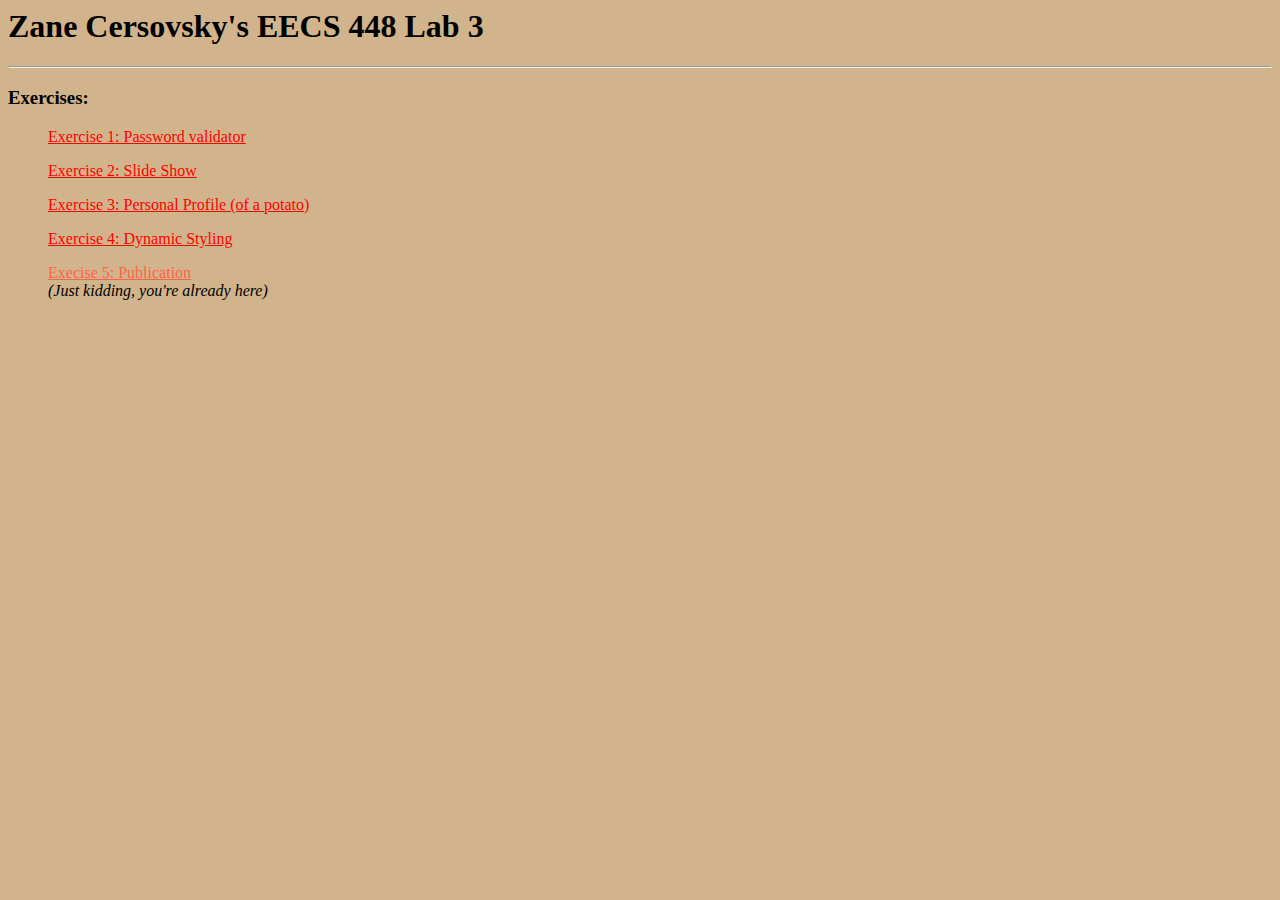
<file: index.html>
<html>
    <head>
        <title>
            Lab 03 - Zane Cersovsky
        </title>
        <style>
            body {
                background: tan;
            }
            a {
                color: red
            }
            a:visited {
                color:tomato
            }
        </style>
    </head>
    <body>
        <h1>
            Zane Cersovsky's EECS 448 Lab 3
        </h1>
        <hr/>
        <h3>Exercises:</h3>
        <ul>
            <a href="validator.html">Exercise 1: Password validator</a>
        </ul>
        <ul>
            <a href="slide-show.html">Exercise 2: Slide Show</a>
        </ul>
        <ul>
            <a href="tater.html">Exercise 3: Personal Profile (of a potato)</a>
        </ul>
        <ul>
            <a href="loremipsum.html">Exercise 4: Dynamic Styling</a>
        </ul>
        <ul>
            <a href="">Execise 5: Publication</a><br/>
            <i>(Just kidding, you're already here)</i>
        </ul>
    </body>
</html>
</file>
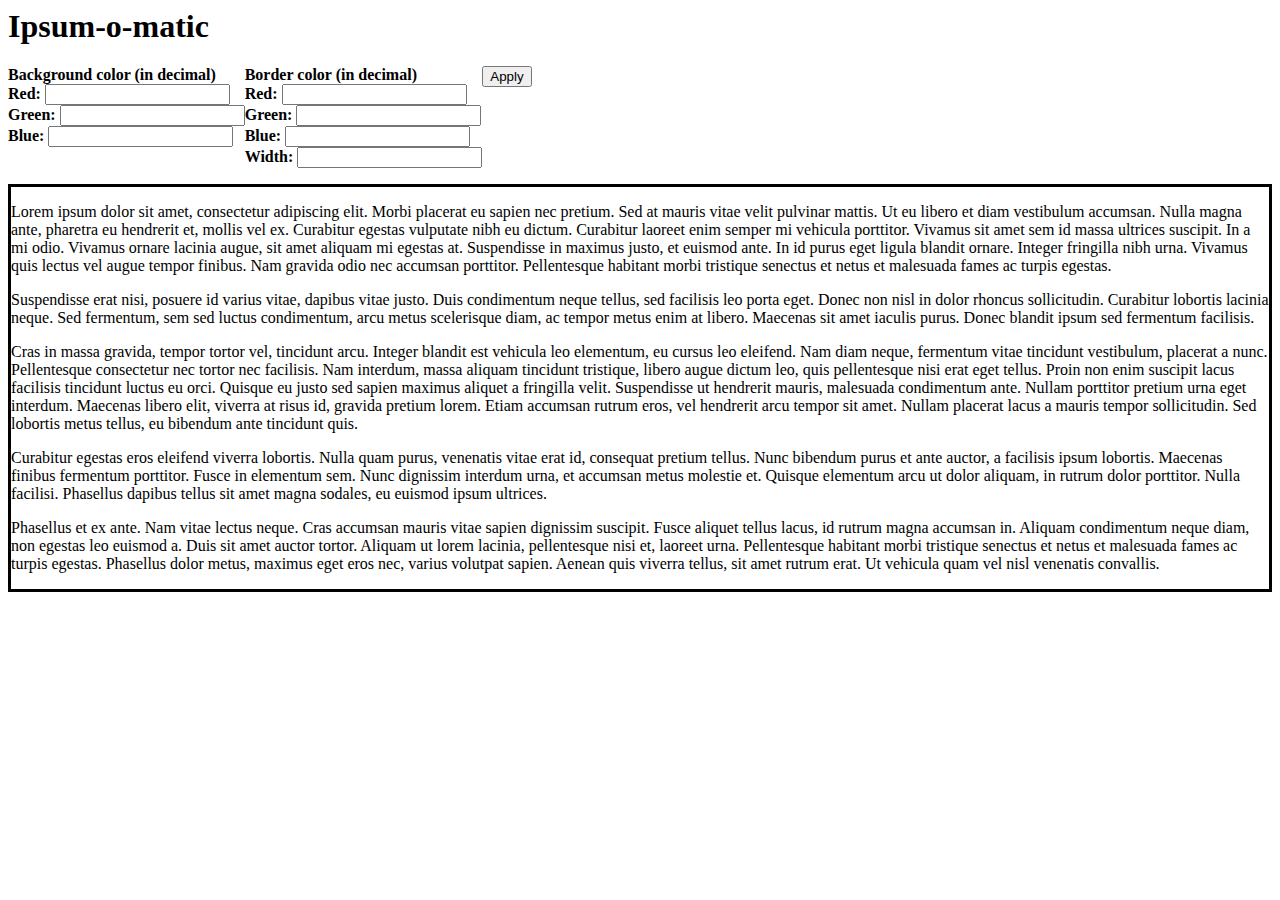
<file: loremipsum.html>
<html>
    <head>
        <title>Ipsum-o-matic</title>
        <link rel="stylesheet" href="css/ipsum.css"/>
        <script src="js/ipsum.js"></script>
    </head>
    <body>
        <h1>Ipsum-o-matic</h1>
        <div id="controller">
            <div class="controls">
                <form name="background">
                    <b>Background color (in decimal)</b><br/>
                    <b>Red: </b><input name="red"><br/>
                    <b>Green: </b><input name="green"><br/>
                    <b>Blue: </b><input name="blue">
                </form>
            </div>
            <div class="controls">
                <form name="border">
                    <b>Border color (in decimal)</b><br/>
                    <b>Red: </b><input name="red"><br/>
                    <b>Green: </b><input name="green"><br/>
                    <b>Blue: </b><input name="blue"><br/>
                    <b>Width: </b><input name="width">
                </form>
            </div>
            <div class="controls">
                <input type="button" value="Apply" onclick="applyColors();">
            </div>
        </div>
        <div id="ipsum-container">
            <p>
                Lorem ipsum dolor sit amet, consectetur adipiscing elit. Morbi placerat eu sapien nec pretium. 
                Sed at mauris vitae velit pulvinar mattis. Ut eu libero et diam vestibulum accumsan. Nulla magna 
                ante, pharetra eu hendrerit et, mollis vel ex. Curabitur egestas vulputate nibh eu dictum. Curabitur 
                laoreet enim semper mi vehicula porttitor. Vivamus sit amet sem id massa ultrices suscipit. In a mi 
                odio. Vivamus ornare lacinia augue, sit amet aliquam mi egestas at. Suspendisse in maximus justo, et 
                euismod ante. In id purus eget ligula blandit ornare. Integer fringilla nibh urna. Vivamus quis lectus 
                vel augue tempor finibus. Nam gravida odio nec accumsan porttitor. Pellentesque habitant morbi 
                tristique senectus et netus et malesuada fames ac turpis egestas.
            </p>
            <p>
                Suspendisse erat nisi, posuere id varius vitae, dapibus vitae justo. Duis condimentum neque tellus, 
                sed facilisis leo porta eget. Donec non nisl in dolor rhoncus sollicitudin. Curabitur lobortis 
                lacinia neque. Sed fermentum, sem sed luctus condimentum, arcu metus scelerisque diam, ac tempor 
                metus enim at libero. Maecenas sit amet iaculis purus. Donec blandit ipsum sed fermentum facilisis.
            </p>
            <p>
                Cras in massa gravida, tempor tortor vel, tincidunt arcu. Integer blandit est vehicula leo 
                elementum, eu cursus leo eleifend. Nam diam neque, fermentum vitae tincidunt vestibulum, placerat 
                a nunc. Pellentesque consectetur nec tortor nec facilisis. Nam interdum, massa aliquam tincidunt 
                tristique, libero augue dictum leo, quis pellentesque nisi erat eget tellus. Proin non enim suscipit 
                lacus facilisis tincidunt luctus eu orci. Quisque eu justo sed sapien maximus aliquet a fringilla 
                velit. Suspendisse ut hendrerit mauris, malesuada condimentum ante. Nullam porttitor pretium urna 
                eget interdum. Maecenas libero elit, viverra at risus id, gravida pretium lorem. Etiam accumsan 
                rutrum eros, vel hendrerit arcu tempor sit amet. Nullam placerat lacus a mauris tempor sollicitudin. 
                Sed lobortis metus tellus, eu bibendum ante tincidunt quis.
            </p>
            <p>
                Curabitur egestas eros eleifend viverra lobortis. Nulla quam purus, venenatis vitae erat id, 
                consequat pretium tellus. Nunc bibendum purus et ante auctor, a facilisis ipsum lobortis. 
                Maecenas finibus fermentum porttitor. Fusce in elementum sem. Nunc dignissim interdum urna, et 
                accumsan metus molestie et. Quisque elementum arcu ut dolor aliquam, in rutrum dolor porttitor. 
                Nulla facilisi. Phasellus dapibus tellus sit amet magna sodales, eu euismod ipsum ultrices.
            </p>
            <p>
                Phasellus et ex ante. Nam vitae lectus neque. Cras accumsan mauris vitae sapien dignissim suscipit. 
                Fusce aliquet tellus lacus, id rutrum magna accumsan in. Aliquam condimentum neque diam, non egestas 
                leo euismod a. Duis sit amet auctor tortor. Aliquam ut lorem lacinia, pellentesque nisi et, laoreet 
                urna. Pellentesque habitant morbi tristique senectus et netus et malesuada fames ac turpis egestas. 
                Phasellus dolor metus, maximus eget eros nec, varius volutpat sapien. Aenean quis viverra tellus, sit 
                amet rutrum erat. Ut vehicula quam vel nisl venenatis convallis.
            </p>
        </div>
    </body>
</html>
</file>
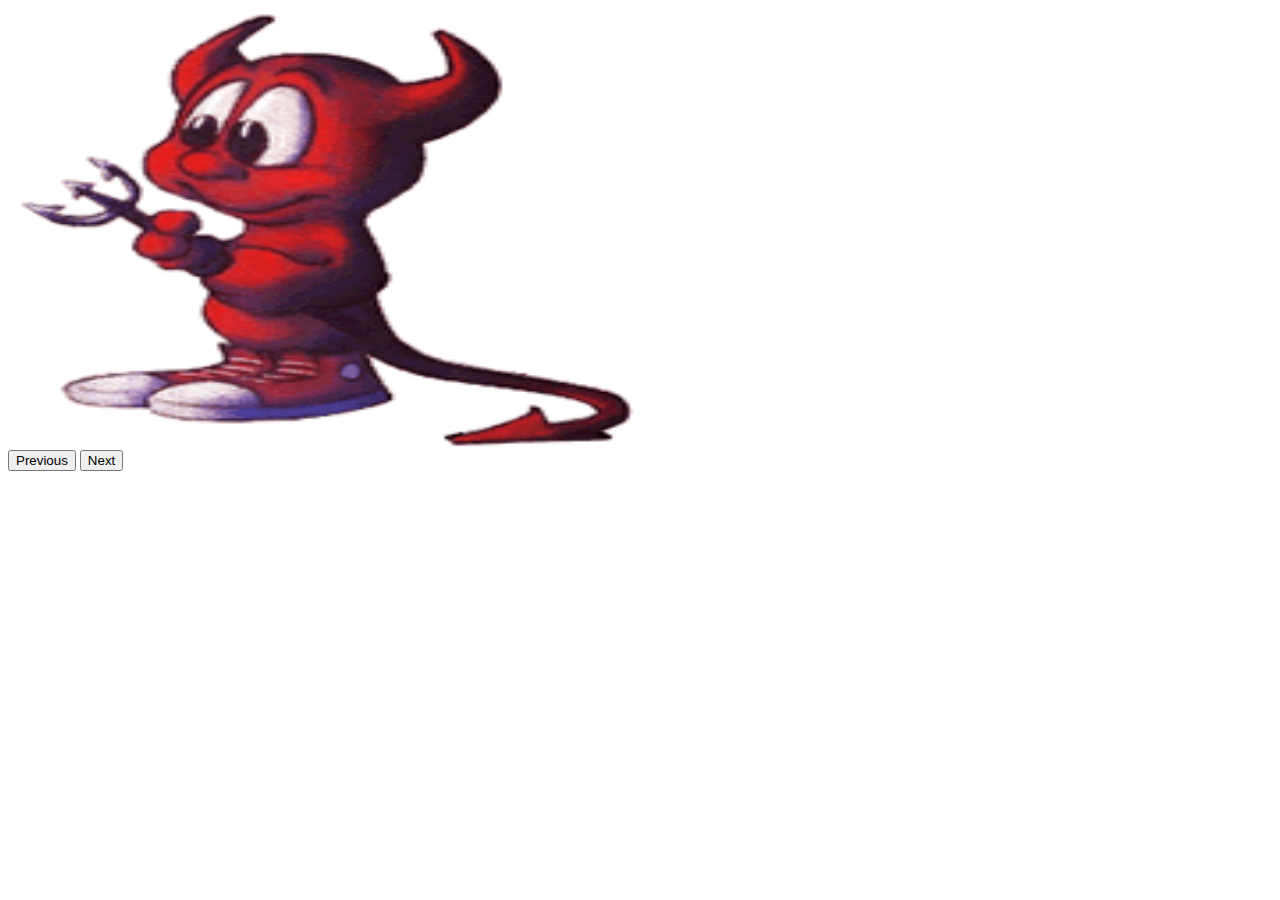
<file: slide-show.html>
<html>
    <head>
        <title>Exercise 2: Slide Show</title>
        <script src="js/slide-show.js"></script>
    </head>
    <body onload="slideShow.display();">
        <img id="slide" height="50%" width="50%"/>
        <br/>
        <span style="text-align: left;">
            <input type="button" onclick="slideShow.prev();" value="Previous"/>
        </span>
        <span style="text-align: right;">
            <input type="button" onclick="slideShow.next();" value="Next"/>
        </span>
    </body>
</html>
</file>
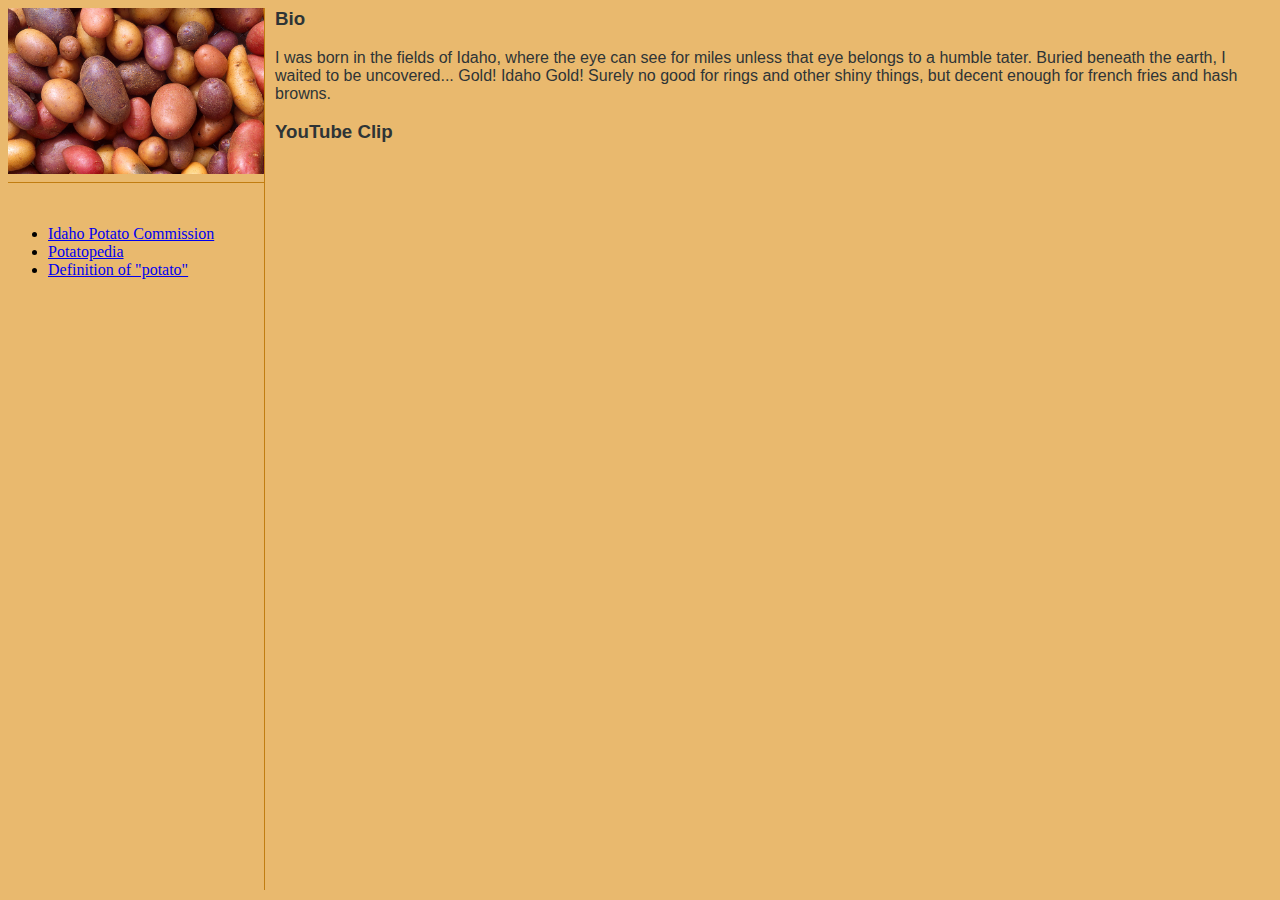
<file: tater.html>
<html>
    <head>
        <title>Exercise 3: Personal Profile (of a potato)</title>
    </head>
    <link rel="stylesheet" href="css/tater.css"/>
    <body>
        <div class="left-banner">
            <img src="images/tater_profile.jpg" id="profile-pic"/>            
            <br/>
            <hr/>
            <br/>
            <ul>
                <li>
                    <a href="https://idahopotato.com/">Idaho Potato Commission</a>
                </li>
                <li>
                    <a href="https://en.wikipedia.org/wiki/Potato">Potatopedia</a>
                </li>
                <li>
                    <a href="http://www.merriam-webster.com/dictionary/potato">Definition of "potato"</a>
                </li>
            </ul>
        </div>
        <div class="container">
            <h3>Bio</h3>
            <p>
                I was born in the fields of Idaho, where the eye can see for miles unless that eye belongs 
                to a humble tater. Buried beneath the earth, I waited to be uncovered... Gold! Idaho Gold! 
                Surely no good for rings and other shiny things, but decent enough for french fries and hash 
                browns.
            </p>
            <h3>YouTube Clip</h3>
            <p>
                <iframe width="560" height="315" src="https://www.youtube-nocookie.com/embed/dJfSS0ZXYdo?rel=0" frameborder="0" allowfullscreen></iframe>
            </p>
        </div>
    </body>
</html>
</file>
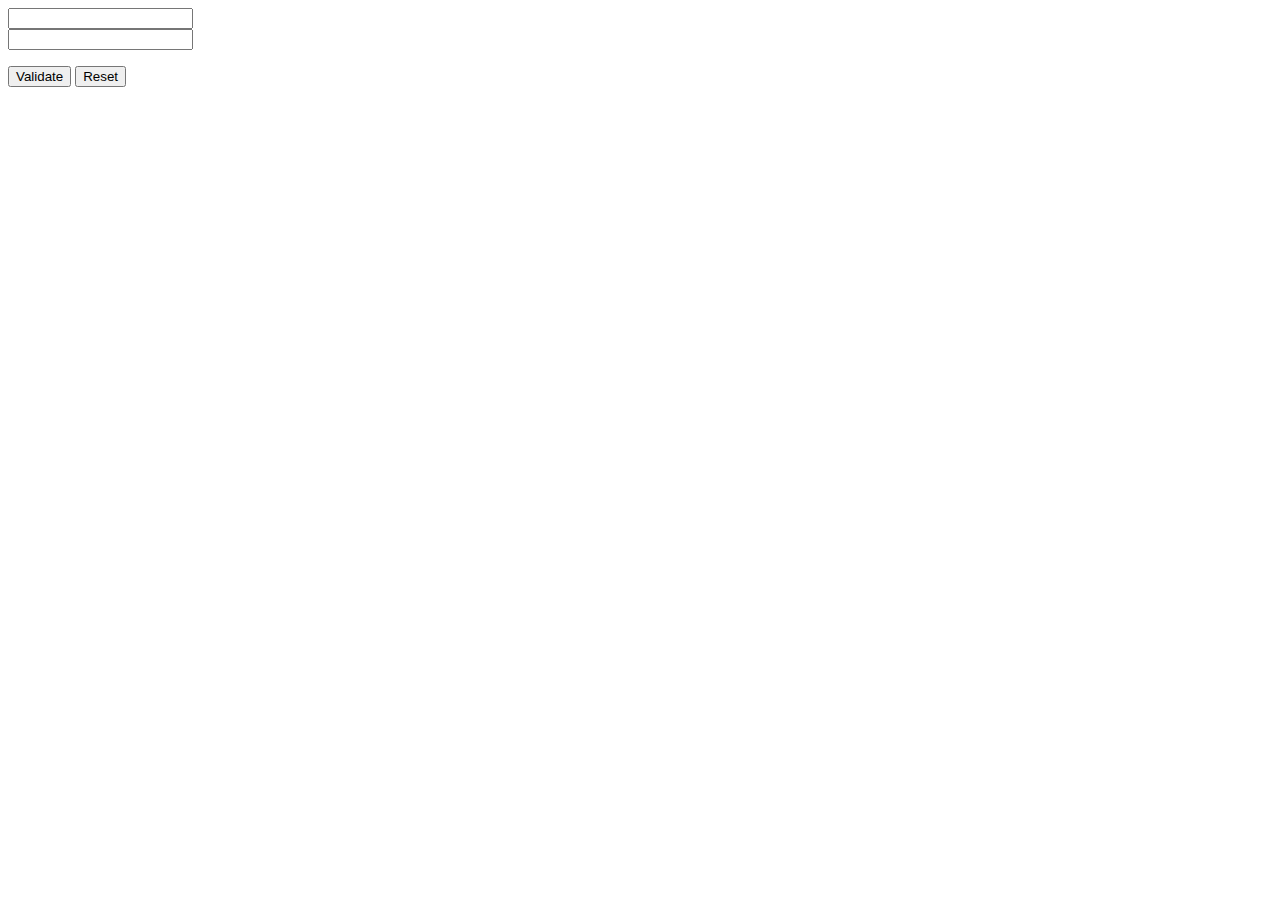
<file: validator.html>
<html>
    <head>
        <title>Execise 1: Password Validator</title>
        <script>
            function validate()
            {
                var passwordTag = document.getElementsByName("password")[0];
                var confirmTag = document.getElementsByName("confirm")[0];
                var resultTag = document.getElementById("result");
                if (passwordTag.value === confirmTag.value && passwordTag.value.length >= 8) {
                    resultTag.classList = ["success"];
                    resultTag.innerText = "Success!";
                } else {
                    resultTag.classList = ["failure"];
                    resultTag.innerText = "Failure.";
                }
            }
            function reset_validator()
            {
                var formTag = document.getElementsByTagName("form")[0];
                formTag.reset();
                var resultTag = document.getElementById("result");
                resultTag.classList = [];
                resultTag.innerText = "";
            }
        </script>
        <style>
        p.success {
            background-color: #62FF68;
        }
        p.failure {
            background-color: #FF9A9A;
        }
        </style>
    </head>
    <body>
        <form>
            <input type="password" name="password"/>
            <br/>
            <input type="password" name="confirm"/>
            <br/>
            <p id="result"></p>
            <input type="button" onclick="validate();" value="Validate"/>
            <input type="button" onclick="reset_validator();" value="Reset"/>
        </form>
    </body>
</html>
</file>
<file: css/ipsum.css>
div.controls {
    float: left;
}
#controller {
    overflow: auto;
}
#ipsum-container {
    border-style: solid;
}
</file>
<file: css/tater.css>
div.left-banner {
    width: 20vw;
    height: 98vh;
    float: left;
    border-right: #C17D11;
    border-right-width: 1px;
    border-right-style: solid;
    margin-right: 10px;
}
#profile-pic {
    height: auto;
    width: 100%;
}
div.container {
    color: #2E3436;
    font-family: Verdana, Geneva, Tahoma, sans-serif;
    font-size: 1em;
}
a:hover {
    background-image: url(../images/tater_profile.jpg);
    background-size: 100%;
    background-repeat: no-repeat;
    background-attachment: fixed;
}
body {
    background-color: #E9B96E;
}
hr {
    background-color: #C17D11;
    border: 0;
    height: 1px;
}
p iframe {
    display: inline;
}
</file>
